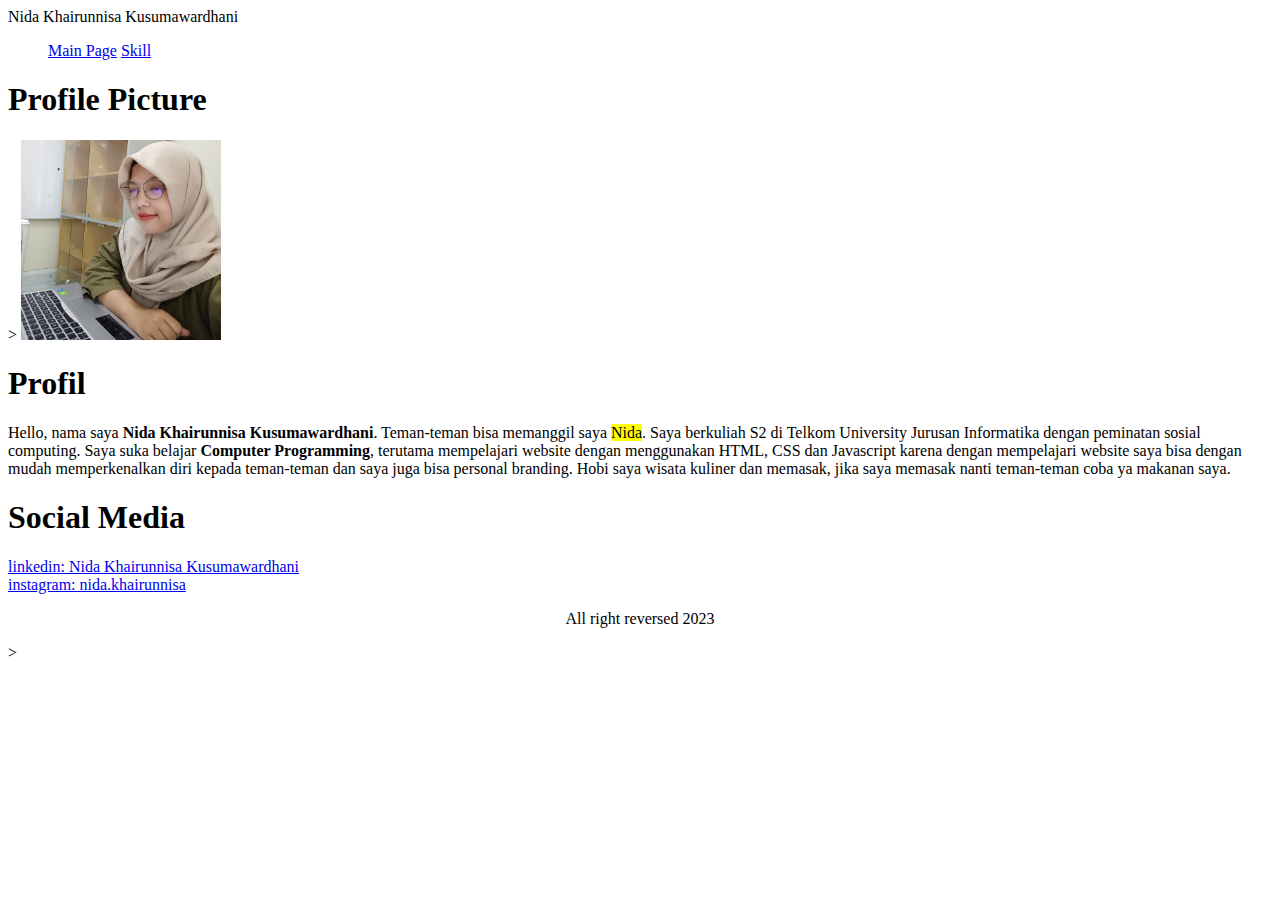
<file: SCTEE-C/session_3/index.html>
<!DOCTYPE html>
<html>
<head> 
    <meta charset="utf-8" />
    <title>My Personal website</title>
</head>
<body>
    <header>Nida Khairunnisa Kusumawardhani</header>
    <menu>
        <a href="index.html">Main Page</a>
        <a href="skill.html">Skill</a>
    </menu>
    <article>
        <h1>Profile Picture</h1>>
        <a href="profil.jpg">
            <img src="profil.jpg" width="200" height="200" alt="nida khairunnisa">
        </a>
        <br>
        <h1>Profil</h1>
        <p>
            Hello, nama saya <b>Nida Khairunnisa Kusumawardhani</b>. Teman-teman bisa memanggil saya <mark>Nida</mark>.
            Saya berkuliah S2 di Telkom University Jurusan Informatika dengan peminatan sosial computing. Saya suka belajar 
            <strong>Computer Programming</strong>, terutama mempelajari website dengan menggunakan HTML, CSS dan Javascript 
            karena dengan mempelajari website saya bisa dengan mudah memperkenalkan diri kepada teman-teman dan saya juga 
            bisa personal branding. Hobi saya wisata kuliner dan memasak, jika saya memasak nanti teman-teman coba ya makanan saya. 
        </p>
        <h1>Social Media</h1>
        <a href="https://www.linkedin.com/in/nida-khairunnisa-kusumawardhani-382460149/">linkedin: Nida Khairunnisa Kusumawardhani</a><br>
        <a href="https://www.instagram.com/nida.khairunnisa/?hl=id">instagram: nida.khairunnisa</a>
    </article>
    <footer>
       <center> <p>All right reversed 2023</p></center>>
    </footer>
</body>
</html>
</file>
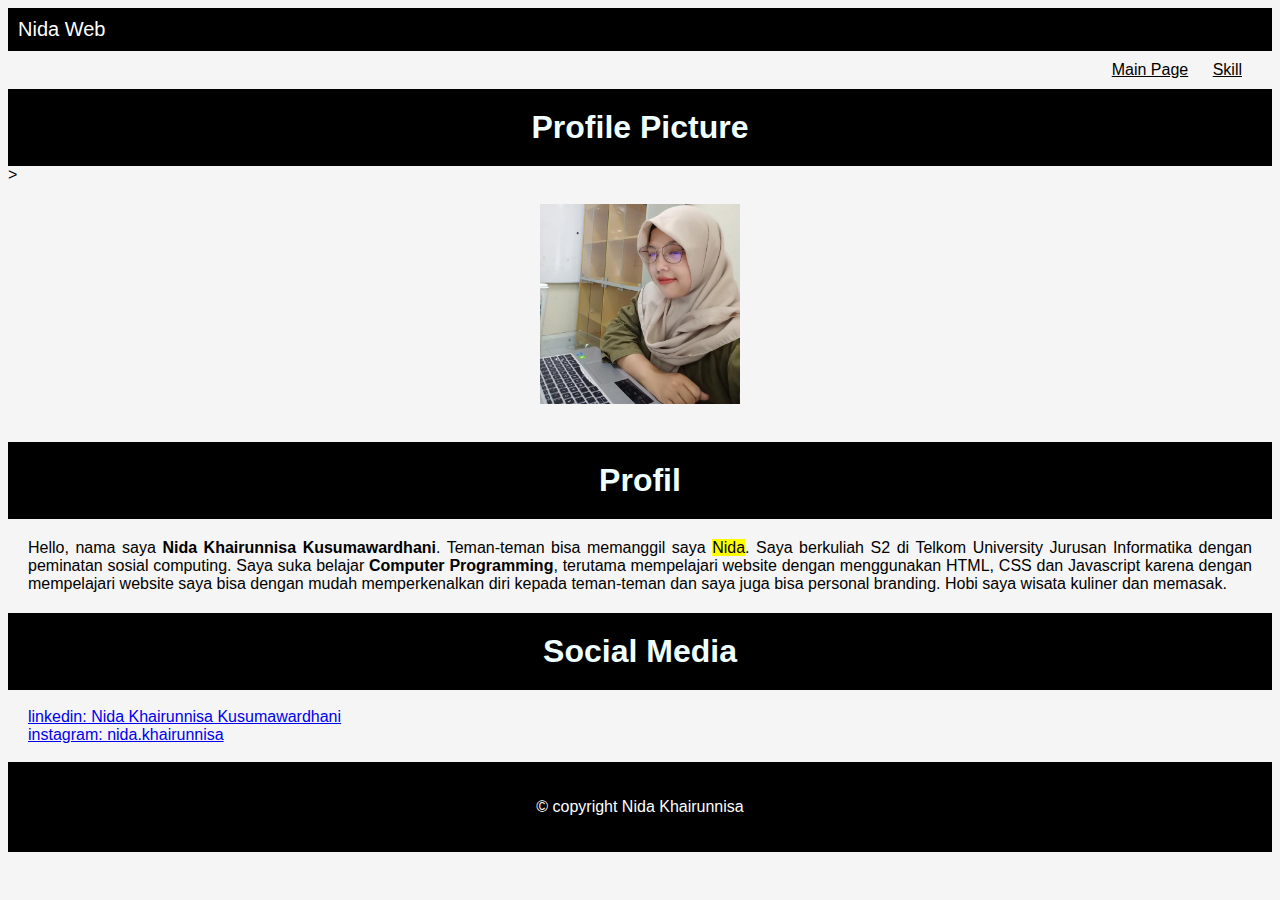
<file: SCTEE-C/session_4/index.html>
<!DOCTYPE html>
<html>
<head> 
    <meta charset="utf-8" />
    <title>My Personal website</title>
    <link rel="icon" tyoe="image/x-icon" href="favicon.ico" />
    <link rel="stylesheet" href="style.css">
</head>
<body>
    <header>Nida Web</header>
    <menu>
        <a href="index.html">Main Page</a>
        <a href="skill.html">Skill</a>
    </menu>
    <article>
        <h1>Profile Picture</h1>>
        <a href="profil.jpg">
            <img src="profil.jpg" width="200" height="200" alt="primastuti Dewi">
        </a>
        <br>
        <h1>Profil</h1>
        <p>
            Hello, nama saya <b>Nida Khairunnisa Kusumawardhani</b>. Teman-teman bisa memanggil saya <mark>Nida</mark>.
            Saya berkuliah S2 di Telkom University Jurusan Informatika dengan peminatan sosial computing. Saya suka belajar 
            <strong>Computer Programming</strong>, terutama mempelajari website dengan menggunakan HTML, CSS dan Javascript 
            karena dengan mempelajari website saya bisa dengan mudah memperkenalkan diri kepada teman-teman dan saya juga 
            bisa personal branding. Hobi saya wisata kuliner dan memasak.
        </p>
        <h1>Social Media</h1>
        <br>
        <a href="https://www.linkedin.com/in/nida-khairunnisa-kusumawardhani-382460149/">linkedin: Nida Khairunnisa Kusumawardhani</a><br>
        <a href="https://www.instagram.com/nida.khairunnisa/?hl=id">instagram: nida.khairunnisa</a>
        <br>
        <br>
    </article>
    <footer>
       <center> <p>&#169; copyright Nida Khairunnisa</p></center>
    
    </footer>
</body>
</html>
</file>
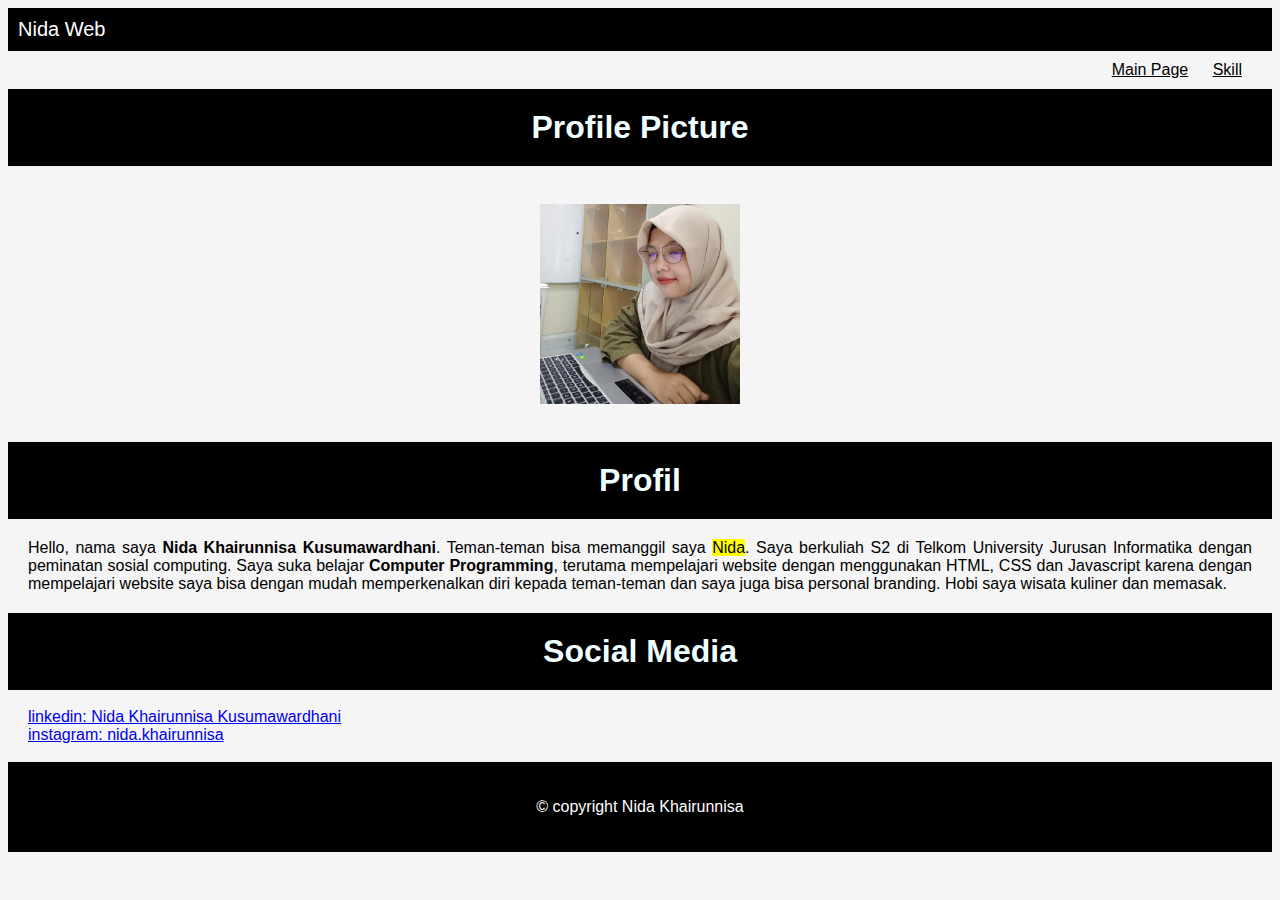
<file: SCTEE-C/session_5/index.html>
<!DOCTYPE html>
<html>
<head> 
    <meta charset="utf-8" />
    <title>My Personal website</title>
    <link rel="icon" tyoe="image/x-icon" href="favicon.ico" />
    <link rel="stylesheet" href="style.css">
</head>
<body>
    <header>Nida Web</header>
    <menu>
        <a href="index.html">Main Page</a>
        <a href="skill.html">Skill</a>
    </menu>
    <article>
        <h1>Profile Picture</h1>
        <a href="profil.jpg">
            <img class='foto'src="profil.jpg" width="200" height="200" alt="primastuti Dewi">
        </a>
        <br>
        <h1>Profil</h1>
        <p>
            Hello, nama saya <b>Nida Khairunnisa Kusumawardhani</b>. Teman-teman bisa memanggil saya <mark>Nida</mark>.
            Saya berkuliah S2 di Telkom University Jurusan Informatika dengan peminatan sosial computing. Saya suka belajar 
            <strong>Computer Programming</strong>, terutama mempelajari website dengan menggunakan HTML, CSS dan Javascript 
            karena dengan mempelajari website saya bisa dengan mudah memperkenalkan diri kepada teman-teman dan saya juga 
            bisa personal branding. Hobi saya wisata kuliner dan memasak.
        </p>
        <h1>Social Media</h1>
        <br>
        <a href="https://www.linkedin.com/in/nida-khairunnisa-kusumawardhani-382460149/">linkedin: Nida Khairunnisa Kusumawardhani</a><br>
        <a href="https://www.instagram.com/nida.khairunnisa/?hl=id">instagram: nida.khairunnisa</a>
        <br>
        <br>
    </article>
    <footer>
       <p>&#169; copyright Nida Khairunnisa</p>
    
    </footer>
</body>
</html>
</file>
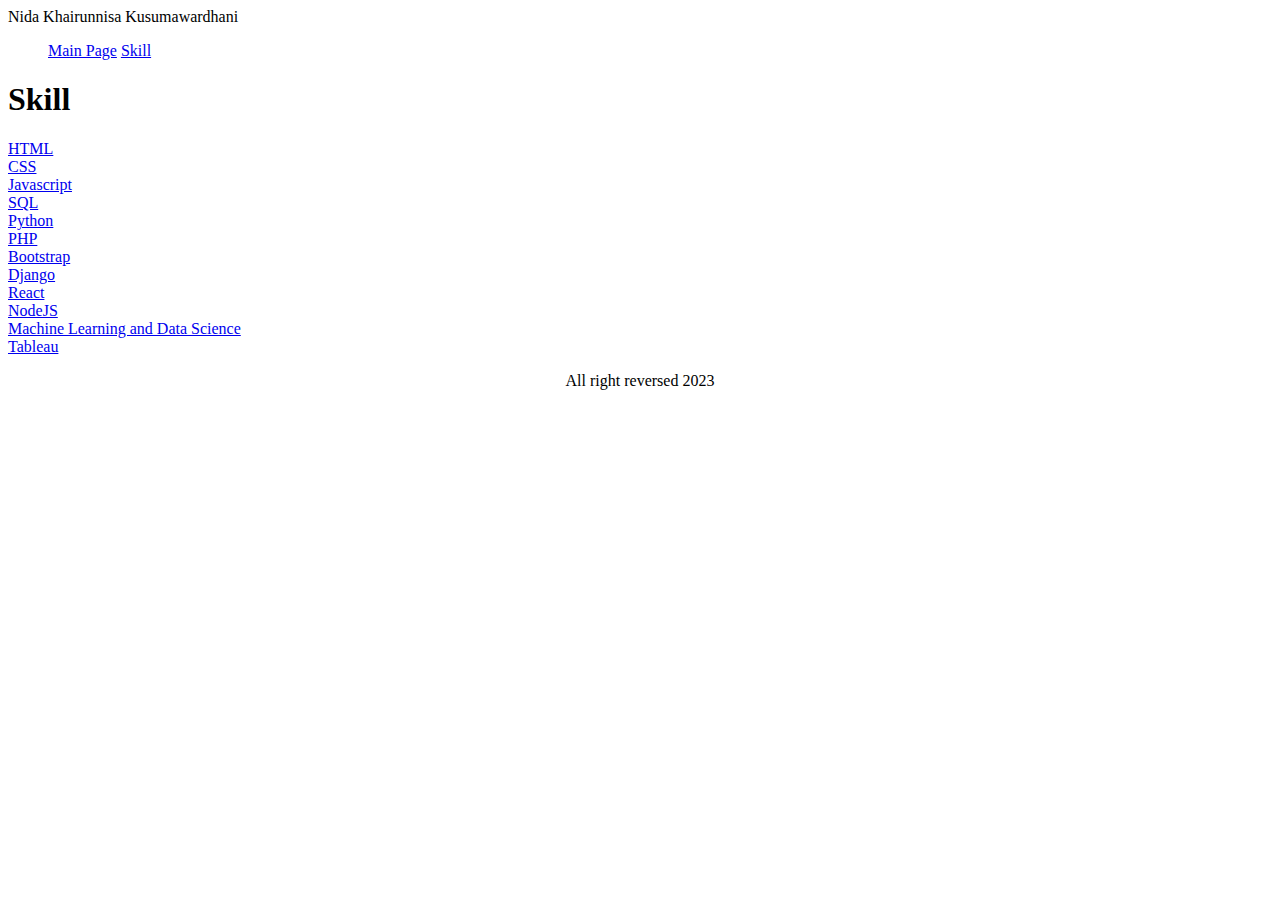
<file: SCTEE-C/session_3/skill.html>
<!DOCTYPE html>
<html>
<head> 
    <meta charset="utf-8" />
    <title>My Personal website</title>
</head>
<body>
    <header>Nida Khairunnisa Kusumawardhani</header>
    <menu>
        <a href="index.html">Main Page</a>
        <a href="skill.html">Skill</a>
    </menu>
    <article>
        <h1>Skill</h1>
        <a href="https://www.w3schools.com/html/default.asp">HTML</a><br>
        <a href="https://www.w3schools.com/css/default.asp">CSS</a><br>
        <a href="https://www.w3schools.com/js/default.asp">Javascript</a><br>
        <a href="https://www.w3schools.com/sql/default.asp">SQL</a><br>
        <a href="https://www.w3schools.com/python/default.asp">Python</a><br>
        <a href="https://www.w3schools.com/php/default.asp">PHP</a><br>
        <a href="https://www.w3schools.com/bootstrap/bootstrap_ver.asp">Bootstrap</a><br>
        <a href="https://www.udemy.com/course/menguasai-django-dan-bootstrap-5-dengan-membuat-website-mvp/learn/lecture/28258230#overview">Django</a><br>
        <a href="https://www.udemy.com/course/react-the-complete-guide-incl-redux/learn/lecture/38345144?start=0#overview">React</a><br>
        <a href="https://www.udemy.com/course/nodejs-pemula-sampai-mahir/learn/lecture/30066964#overview">NodeJS</a><br>
        <a href="https://www.udemy.com/course/complete-machine-learning-and-data-science-zero-to-mastery/learn/lecture/16451328#overview">Machine Learning and Data Science</a><br>
        <a href="https://www.udemy.com/course/tableau10/learn/lecture/5636604#overview">Tableau</a><br>
    </article>
    <footer>
       <center> <p>All right reversed 2023</p></center>
    </footer>
</body>
</html>
</file>
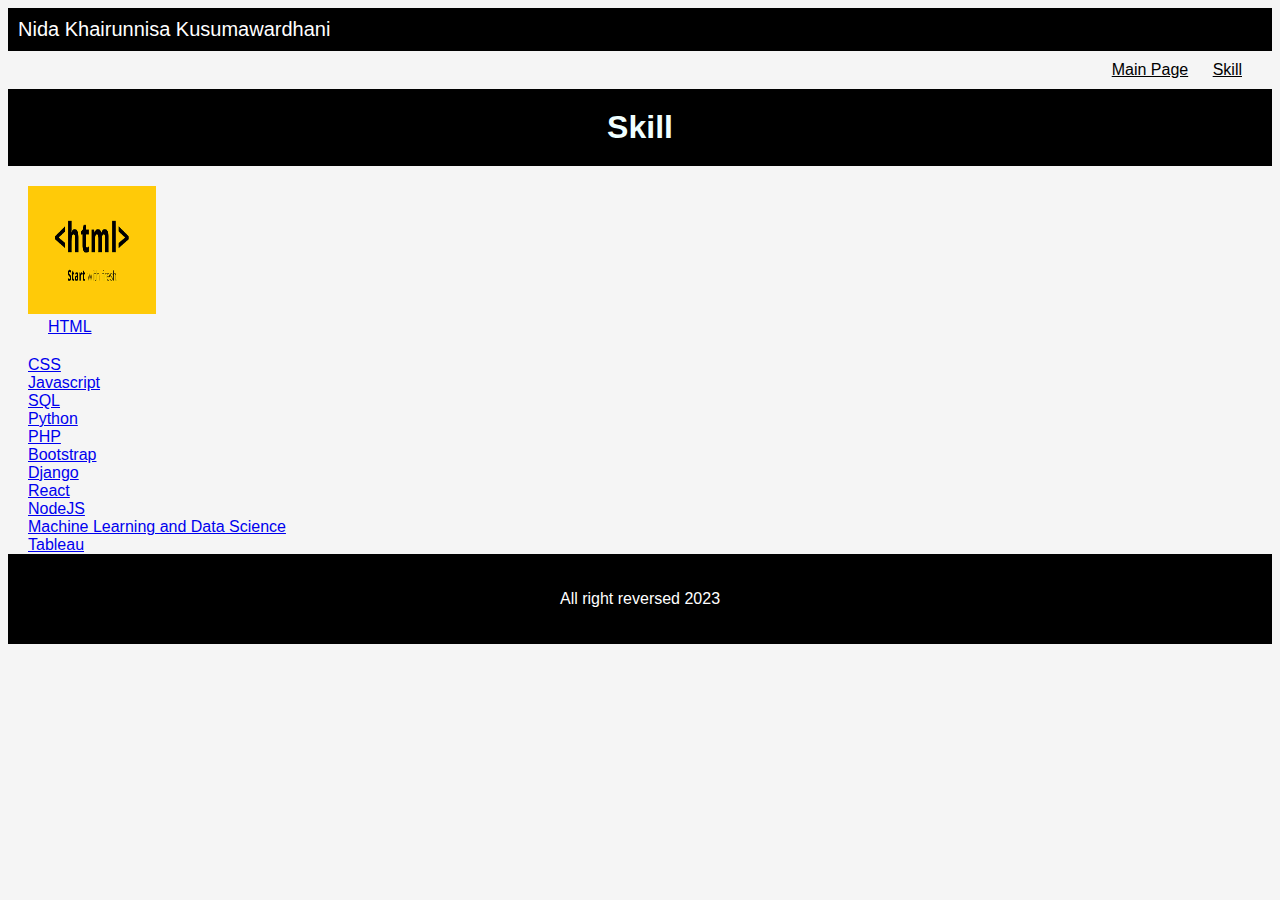
<file: SCTEE-C/session_5/skill.html>
<!DOCTYPE html>
<html>
<head> 
    <meta charset="utf-8" />
    <title>My Personal website</title>
    <link rel="stylesheet" href="style.css">
</head>
<body>
    <header>Nida Khairunnisa Kusumawardhani</header>
    <menu>
        <a href="index.html">Main Page</a>
        <a href="skill.html">Skill</a>
    </menu>
    <article>
        <h1>Skill</h1>
        <figure>
            <img src="images/html5.gif" alt="HTML5 Icon" style="width:128px;height:128px;"><br>
            <a href="https://www.w3schools.com/html/default.asp">HTML</a><br>
        </figure>

        <a href="https://www.w3schools.com/css/default.asp">CSS</a><br>
        <a href="https://www.w3schools.com/js/default.asp">Javascript</a><br>
        <a href="https://www.w3schools.com/sql/default.asp">SQL</a><br>
        <a href="https://www.w3schools.com/python/default.asp">Python</a><br>
        <a href="https://www.w3schools.com/php/default.asp">PHP</a><br>
        <a href="https://www.w3schools.com/bootstrap/bootstrap_ver.asp">Bootstrap</a><br>
        <a href="https://www.udemy.com/course/menguasai-django-dan-bootstrap-5-dengan-membuat-website-mvp/learn/lecture/28258230#overview">Django</a><br>
        <a href="https://www.udemy.com/course/react-the-complete-guide-incl-redux/learn/lecture/38345144?start=0#overview">React</a><br>
        <a href="https://www.udemy.com/course/nodejs-pemula-sampai-mahir/learn/lecture/30066964#overview">NodeJS</a><br>
        <a href="https://www.udemy.com/course/complete-machine-learning-and-data-science-zero-to-mastery/learn/lecture/16451328#overview">Machine Learning and Data Science</a><br>
        <a href="https://www.udemy.com/course/tableau10/learn/lecture/5636604#overview">Tableau</a><br>
    </article>
    <footer>
       <center> <p>All right reversed 2023</p></center>
    </footer>
</body>
</html>
</file>
<file: SCTEE-C/session_4/style.css>
body{
    background-color: whitesmoke;
    font-family: Arial;
}
header{
    font-size: 20px;
    background-color:black;
    padding: 10px;
    color:white;   
}
menu{
    text-align: right;
    padding: 10px;
    margin: auto;
}
menu a{
    color: black;
    margin:  0 20px 0 0;
}
article h1{
    background-color: black;
    font-size: 32px;
    font-family: Arial;
    text-align: center;
    color: beige;
    margin: auto;
    padding: 20px;
    color: azure;
}
article p{
    text-align: justify;
    margin: auto;
    padding: 20px;
}
article img{
    display: block;
    margin-left: auto;
    margin-right: auto;
    padding: 20px;
}
article a{
    margin: auto;
    padding: 20px;
}
footer{
    background-color: black ;
    padding: 20px;
    margin: auto;
    color: white;
}
</file>
<file: SCTEE-C/session_5/style.css>
body{
    background-color: whitesmoke;
    font-family: Arial;
}
header{
    font-size: 20px;
    background-color:black;
    padding: 10px;
    color:white;   
}
menu{
    text-align: right;
    padding: 10px;
    margin: auto;
}
menu a{
    color: black;
    margin:  0 20px 0 0;
}
article h1{
    background-color: black;
    font-size: 32px;
    font-family: Arial;
    text-align: center;
    color: beige;
    margin: auto;
    padding: 20px;
    color: azure;
}
article p{
    text-align: justify;
    margin: auto;
    padding: 20px;
}
article .foto{
    display: block;
    margin-left: auto;
    margin-right: auto;
    padding: 20px;
}
article a{
    margin: auto;
    padding: 20px;
}
article figure{
    margin: auto;
    padding: 20px;
}
footer{
    background-color: black ;
    padding: 20px;
    text-align: center;
    color: white;
}
</file>
